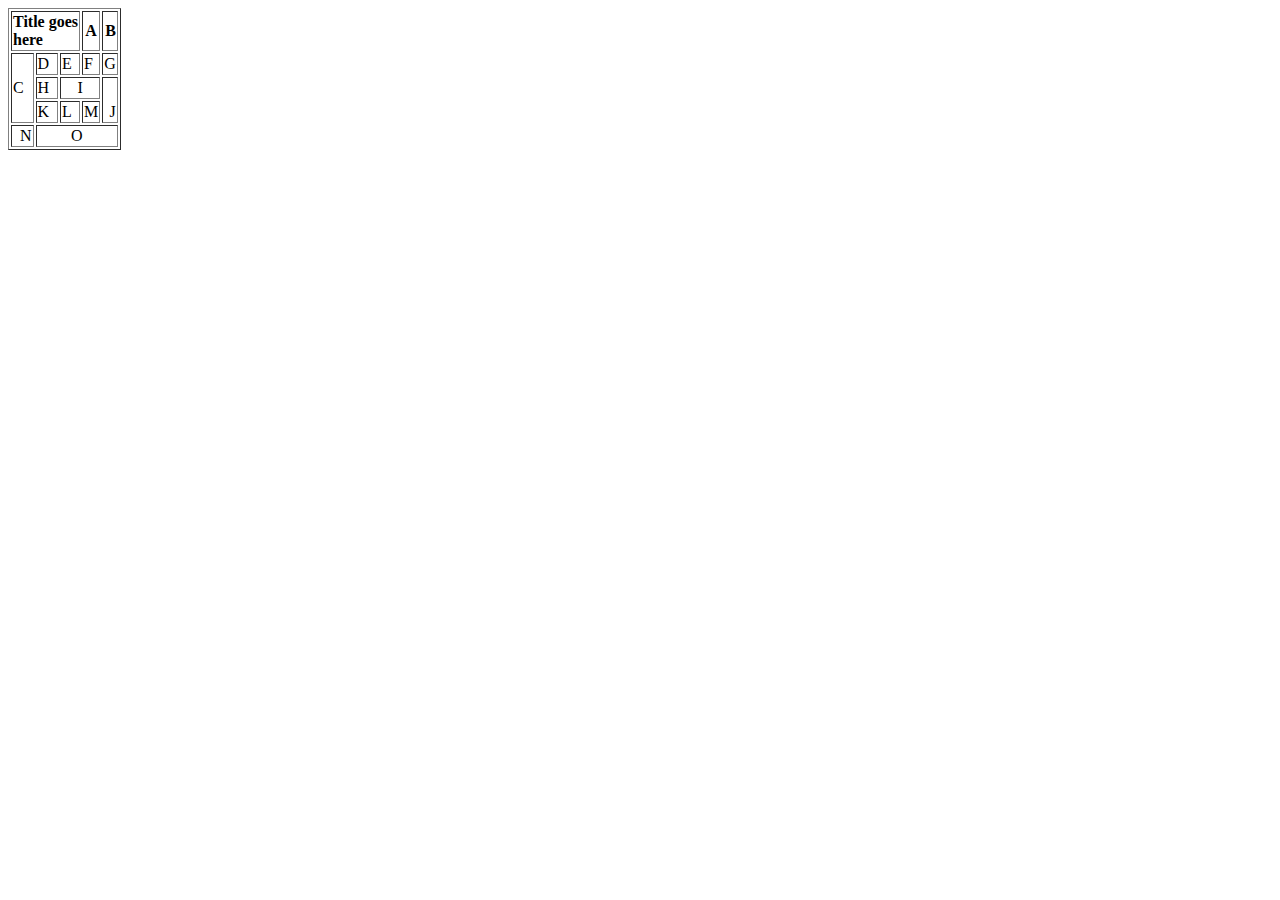
<file: src/main/webapp/exo_table2.html>
<!DOCTYPE html>
<html>
<head>
<meta charset="ISO-8859-1">
<title>Insert title here</title>
</head>
<body>
	<table border=1>
		<TR align=center >
			<TH COLSPAN=3 align=left>Title goes<br>here</TH>
			<TH COLSPAN=1>A</TH>
			<TH COLSPAN=1 align=right> B</TH>
		</TR>

		<TR>
			<TD align=left rowspan=3>C</TD>
			<TD>D</TD>
			<TD>E</TD>
			<TD>F</TD>
			<TD style="text-align: right">G</TD>
		</TR>
		<TR>
			<TD>H</TD>
			<TD colspan=2 align=center>I</TD>
			<TD rowspan=2 align=right style="margin-left: auto; margin-bottom: auto; vertical-align: bottom; text-align: right">J</TD>
		</TR>
		<TR>
			<TD>K</TD>
			<TD>L</TD>
			<TD>M</TD>

		</TR>
		<TR>
			<TD align=right style="text-align: right; right: auto">N</TD>
			<TD colspan=4 align=center>O</TD>
		</TR>
	</table>
</body>
</html>
</file>
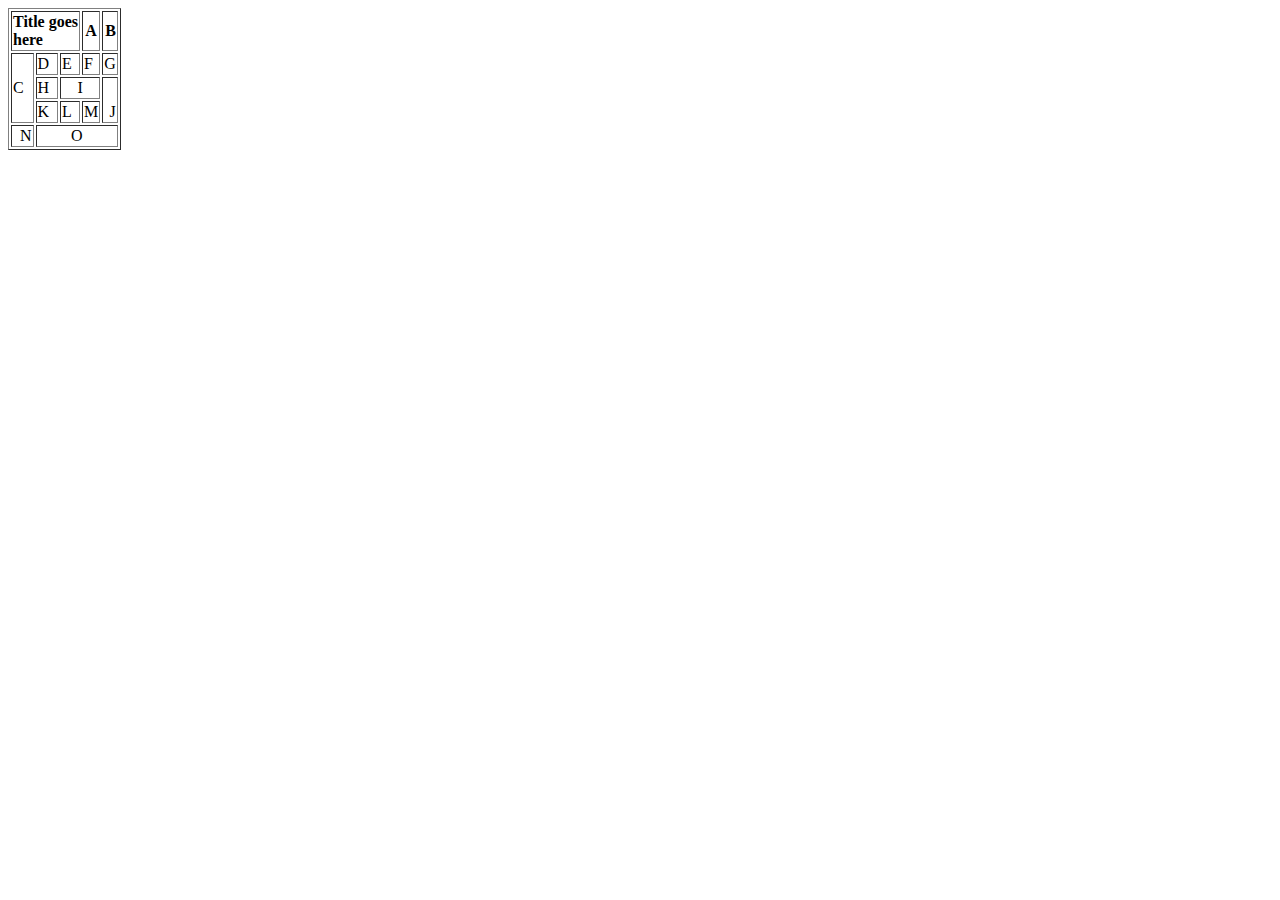
<file: src/main/webapp/exo_table3.html>
<!DOCTYPE html>
<html>
<head>
<meta charset="ISO-8859-1">
<title>Insert title here</title>
<link rel="stylesheet" type="text/css" href="htmlstyle.css">
</head>
<body>
	<table border=1>
		<TR align=center >
			<TH COLSPAN=3 align=left>Title goes<br>here</TH>
			<TH COLSPAN=1>A</TH>
			<TH COLSPAN=1 align=right> B</TH>
		</TR>

		<TR>
			<TD align=left rowspan=3>C</TD>
			<TD>D</TD>
			<TD>E</TD>
			<TD>F</TD>
			<TD style="text-align: right">G</TD>
		</TR>
		<TR>
			<TD>H</TD>
			<TD colspan=2 align=center>I</TD>
			<TD rowspan=2 align=right style="margin-left: auto; margin-bottom: auto; vertical-align: bottom; text-align: right">J</TD>
		</TR>
		<TR>
			<TD>K</TD>
			<TD>L</TD>
			<TD>M</TD>

		</TR>
		<TR>
			<TD align=right style="text-align: right; right: auto">N</TD>
			<TD colspan=4 align=center>O</TD>
		</TR>
	</table>
</body>
</html>
</file>
<file: src/main/webapp/htmlstyle.css>
.body { background-color: #ffff80;}
</file>
